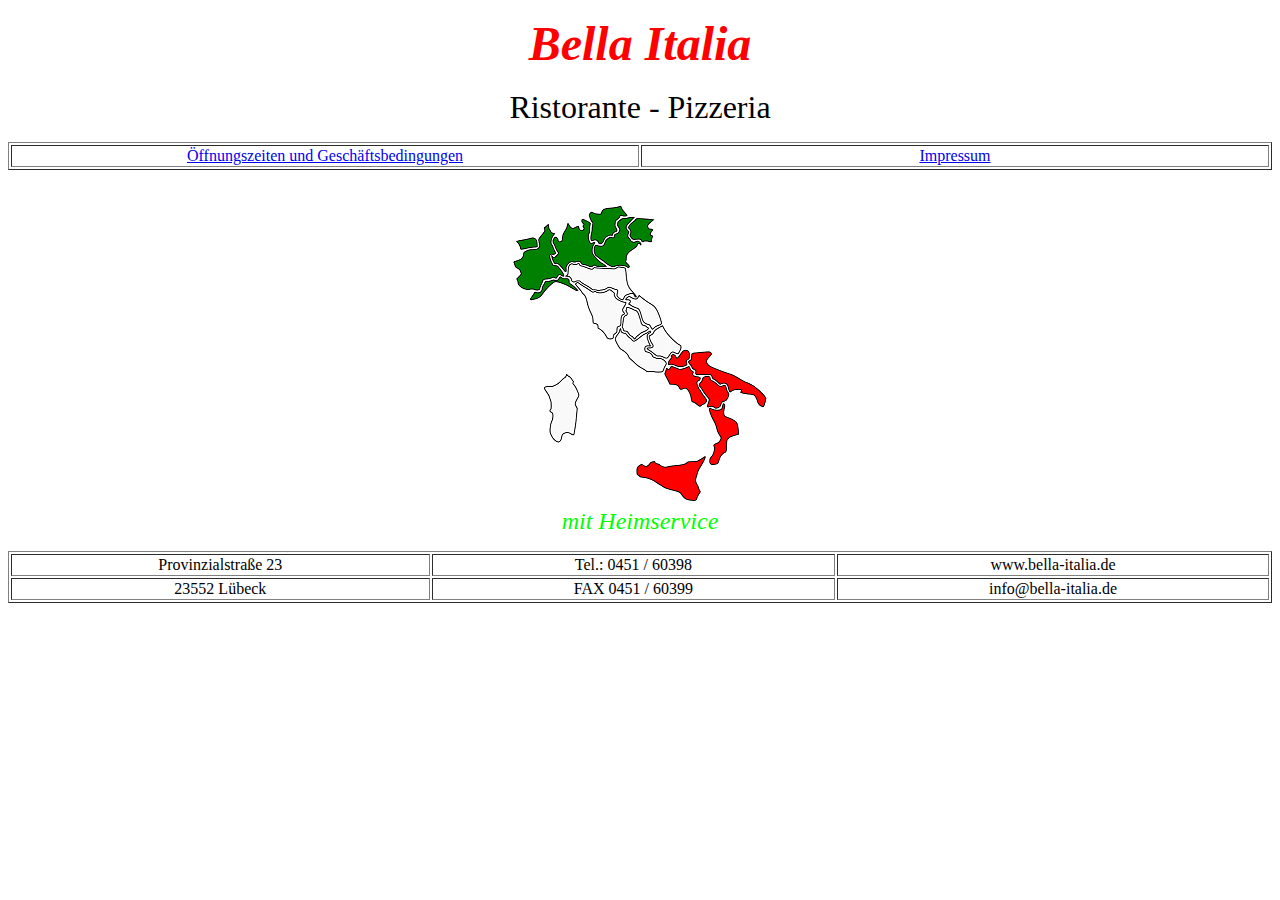
<file: 18_pizzaweb/index.html>
<!DOCTYPE html>
<html>
<head>
<meta charset="utf-8" />
<title>Ristorante Bella Italia</title>
</head>
<body>
<p align="center">
	<b><i><font size="7" color="#FF0000">Bella Italia</font></i></b> <br />
	<br />
	<font size="6">Ristorante - Pizzeria</font>
	<br/>
</p>

<table border="1" width="100%">
<tr align="center">
	<td width="50%"><a href="zeiten_bedingungen.html" title="Öffnungszeiten und Geschäftsbedingungen">Öffnungszeiten und Geschäftsbedingungen</a></td>
	<td width="50%"><a href="impressum.html">Impressum</a></td>
</tr>
</table>

<p align="center">
	<br />
	<a href="http://de.wikipedia.org/wiki/Pizza" target="_blank" title="Alles über Pizza!"><img src="grafiken/italia.png" width="256" height="300" alt="" title="Essen wie Jupiter in Italien!"/></a><br />
	<i><font size="5" color="#00FF00">mit Heimservice</font></i>
</p>

<table border="1" align="center" width="100%">
         <tr align="center">
                 <td >Provinzialstraße 23</td>
                 <td>Tel.: 0451 / 60398</td>
                 <td>www.bella-italia.de</td>
         </tr>
         <tr align="center">
                  <td>23552 Lübeck</td>
                  <td>FAX 0451 / 60399</td>
                  <td>info@bella-italia.de</td>
         </tr>
</table>
  

</body>
</html>
</file>
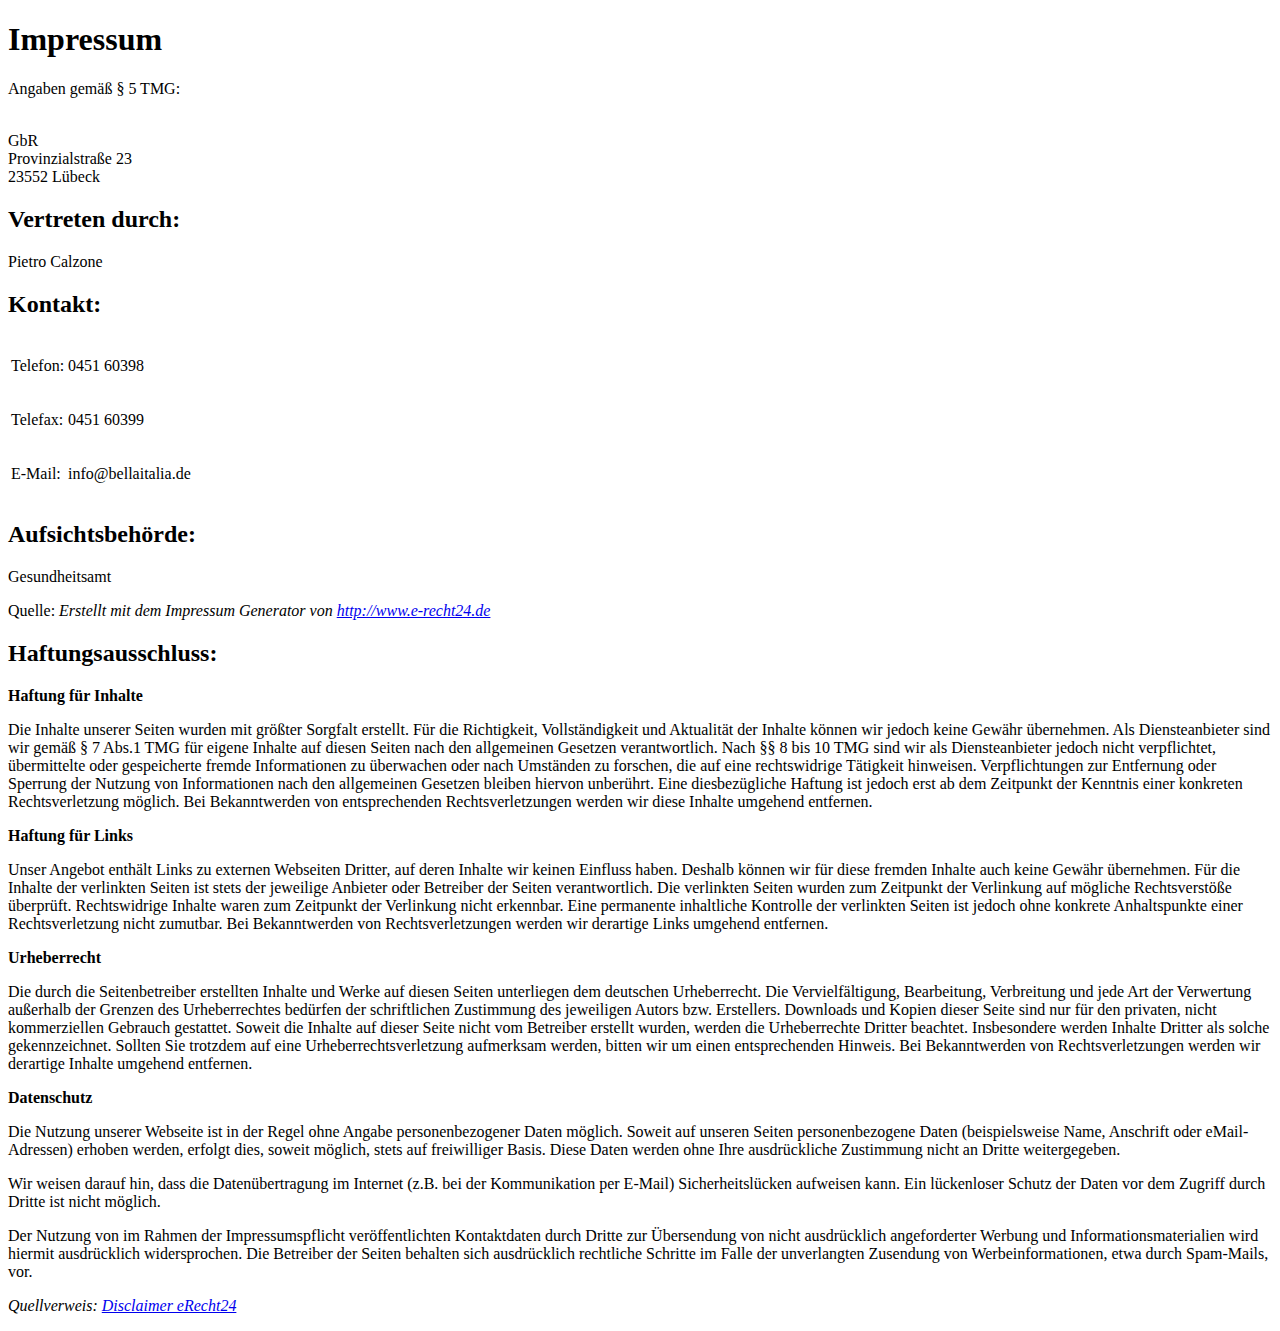
<file: 18_pizzaweb/impressum.html>
<!DOCTYPE html>
<html>
<head>
<meta charset="utf-8" />
<title></title>
</head>
<body>
<h1>Impressum</h1><p>Angaben gemäß § 5 TMG:<br/><br/></p>
<p>GbR<br />
Provinzialstraße 23<br />
23552 Lübeck<br />
</p>
<h2>Vertreten durch:</h2>
<p>Pietro Calzone</p>
<h2>Kontakt:</h2>
<table><tr>
<td><p>Telefon:</p></td>
<td><p>0451 60398</p></td></tr>
<tr><td><p>Telefax:</p></td>
<td><p>0451 60399</p></td></tr>
<tr><td><p>E-Mail:</p></td>
<td><p>info@bellaitalia.de</p></td>
</tr></table>
<h2>Aufsichtsbehörde:</h2>
<p>Gesundheitsamt</p>
<p> </p>
<p>Quelle: <i>Erstellt mit dem Impressum Generator von <a href="http://www.e-recht24.de">http://www.e-recht24.de</a></i></p>
<h2>Haftungsausschluss:</h2>
<p><strong>Haftung für Inhalte</strong></p> <p>Die Inhalte unserer Seiten wurden mit größter Sorgfalt erstellt. Für die Richtigkeit, Vollständigkeit und Aktualität der Inhalte können wir jedoch keine Gewähr übernehmen. Als Diensteanbieter sind wir gemäß § 7 Abs.1 TMG für eigene Inhalte auf diesen Seiten nach den allgemeinen Gesetzen verantwortlich. Nach §§ 8 bis 10 TMG sind wir als Diensteanbieter jedoch nicht verpflichtet, übermittelte oder gespeicherte fremde Informationen zu überwachen oder nach Umständen zu forschen, die auf eine rechtswidrige Tätigkeit hinweisen. Verpflichtungen zur Entfernung oder Sperrung der Nutzung von Informationen nach den allgemeinen Gesetzen bleiben hiervon unberührt. Eine diesbezügliche Haftung ist jedoch erst ab dem Zeitpunkt der Kenntnis einer konkreten Rechtsverletzung möglich. Bei Bekanntwerden von entsprechenden Rechtsverletzungen werden wir diese Inhalte umgehend entfernen.</p> <p><strong>Haftung für Links</strong></p> <p>Unser Angebot enthält Links zu externen Webseiten Dritter, auf deren Inhalte wir keinen Einfluss haben. Deshalb können wir für diese fremden Inhalte auch keine Gewähr übernehmen. Für die Inhalte der verlinkten Seiten ist stets der jeweilige Anbieter oder Betreiber der Seiten verantwortlich. Die verlinkten Seiten wurden zum Zeitpunkt der Verlinkung auf mögliche Rechtsverstöße überprüft. Rechtswidrige Inhalte waren zum Zeitpunkt der Verlinkung nicht erkennbar. Eine permanente inhaltliche Kontrolle der verlinkten Seiten ist jedoch ohne konkrete Anhaltspunkte einer Rechtsverletzung nicht zumutbar. Bei Bekanntwerden von Rechtsverletzungen werden wir derartige Links umgehend entfernen.</p> <p><strong>Urheberrecht</strong></p> <p>Die durch die Seitenbetreiber erstellten Inhalte und Werke auf diesen Seiten unterliegen dem deutschen Urheberrecht. Die Vervielfältigung, Bearbeitung, Verbreitung und jede Art der Verwertung außerhalb der Grenzen des Urheberrechtes bedürfen der schriftlichen Zustimmung des jeweiligen Autors bzw. Erstellers. Downloads und Kopien dieser Seite sind nur für den privaten, nicht kommerziellen Gebrauch gestattet. Soweit die Inhalte auf dieser Seite nicht vom Betreiber erstellt wurden, werden die Urheberrechte Dritter beachtet. Insbesondere werden Inhalte Dritter als solche gekennzeichnet. Sollten Sie trotzdem auf eine Urheberrechtsverletzung aufmerksam werden, bitten wir um einen entsprechenden Hinweis. Bei Bekanntwerden von Rechtsverletzungen werden wir derartige Inhalte umgehend entfernen.</p> <p><strong>Datenschutz</strong></p> <p>Die Nutzung unserer Webseite ist in der Regel ohne Angabe personenbezogener Daten möglich. Soweit auf unseren Seiten personenbezogene Daten (beispielsweise Name, Anschrift oder eMail-Adressen) erhoben werden, erfolgt dies, soweit möglich, stets auf freiwilliger Basis. Diese Daten werden ohne Ihre ausdrückliche Zustimmung nicht an Dritte weitergegeben. </p> <p>Wir weisen darauf hin, dass die Datenübertragung im Internet (z.B. bei der Kommunikation per E-Mail) Sicherheitslücken aufweisen kann. Ein lückenloser Schutz der Daten vor dem Zugriff durch Dritte ist nicht möglich. </p> <p>Der Nutzung von im Rahmen der Impressumspflicht veröffentlichten Kontaktdaten durch Dritte zur Übersendung von nicht ausdrücklich angeforderter Werbung und Informationsmaterialien wird hiermit ausdrücklich widersprochen. Die Betreiber der Seiten behalten sich ausdrücklich rechtliche Schritte im Falle der unverlangten Zusendung von Werbeinformationen, etwa durch Spam-Mails, vor.</p><p> </p>
<p><i>Quellverweis: <a href="http://www.e-recht24.de/muster-disclaimer.htm" target="_blank">Disclaimer eRecht24</a></i></p>
</body>
</html>
</file>
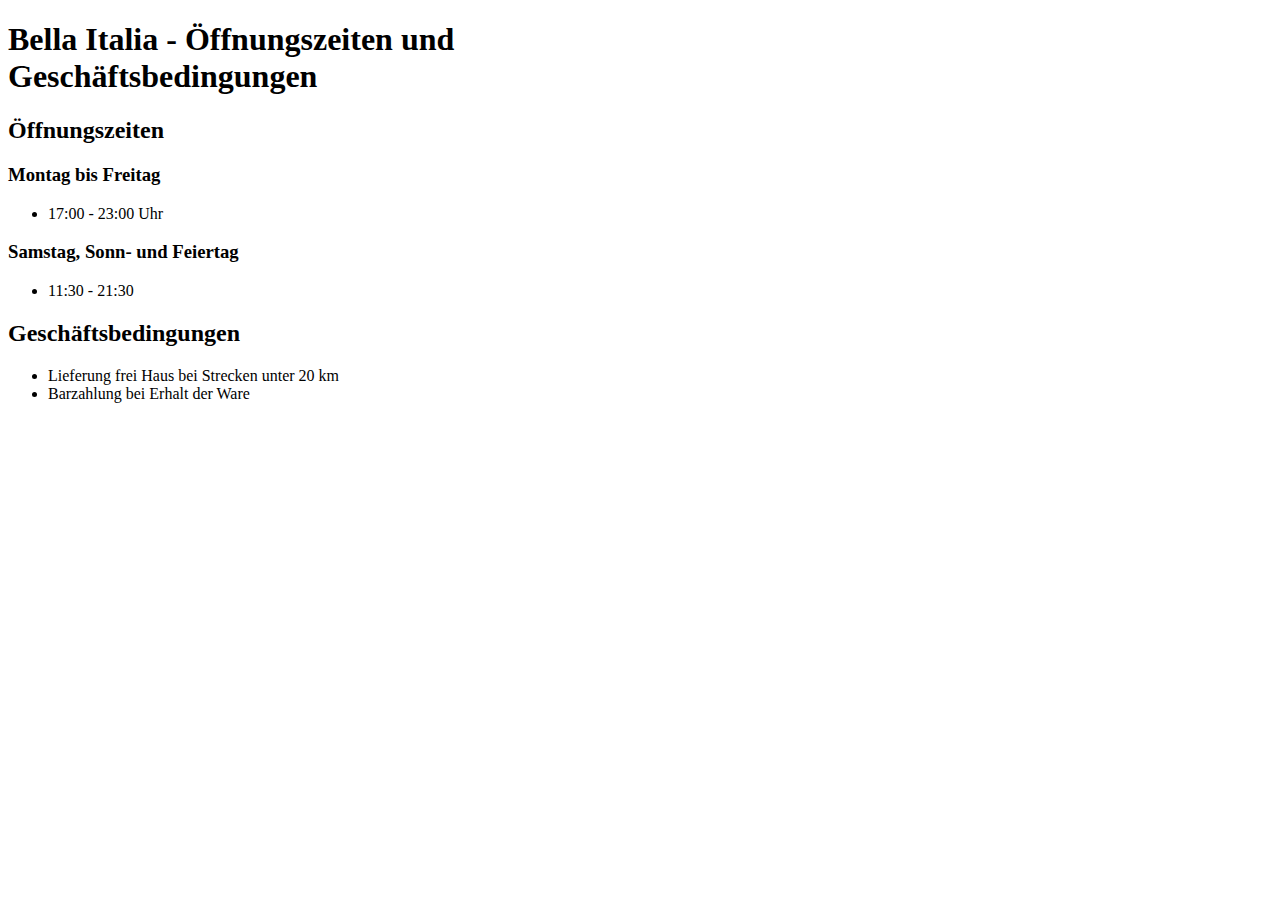
<file: 18_pizzaweb/zeiten_bedingungen.html>
<!DOCTYPE html>
<html>
<head>
<meta charset="utf-8" />
<title>Bella Italia - Pizzeria</title>
</head>
<body>
	<h1>Bella Italia - Öffnungszeiten und <br />Geschäftsbedingungen</h1>
	<h2>Öffnungszeiten</h2>
	<h3>Montag bis Freitag   </h3>
	<ul>
		<li>17:00 - 23:00 Uhr</li>
	</ul>
	<h3>Samstag, Sonn- und Feiertag </h3>
	<ul>
		<li>11:30 - 21:30 </li>
	</ul>
	<h2>Geschäftsbedingungen</h2>
	<ul>
		<li>Lieferung frei Haus bei Strecken unter 20 km</li>
		<li>Barzahlung bei Erhalt der Ware</li>
	</ul>
</body>
</html>
</file>
